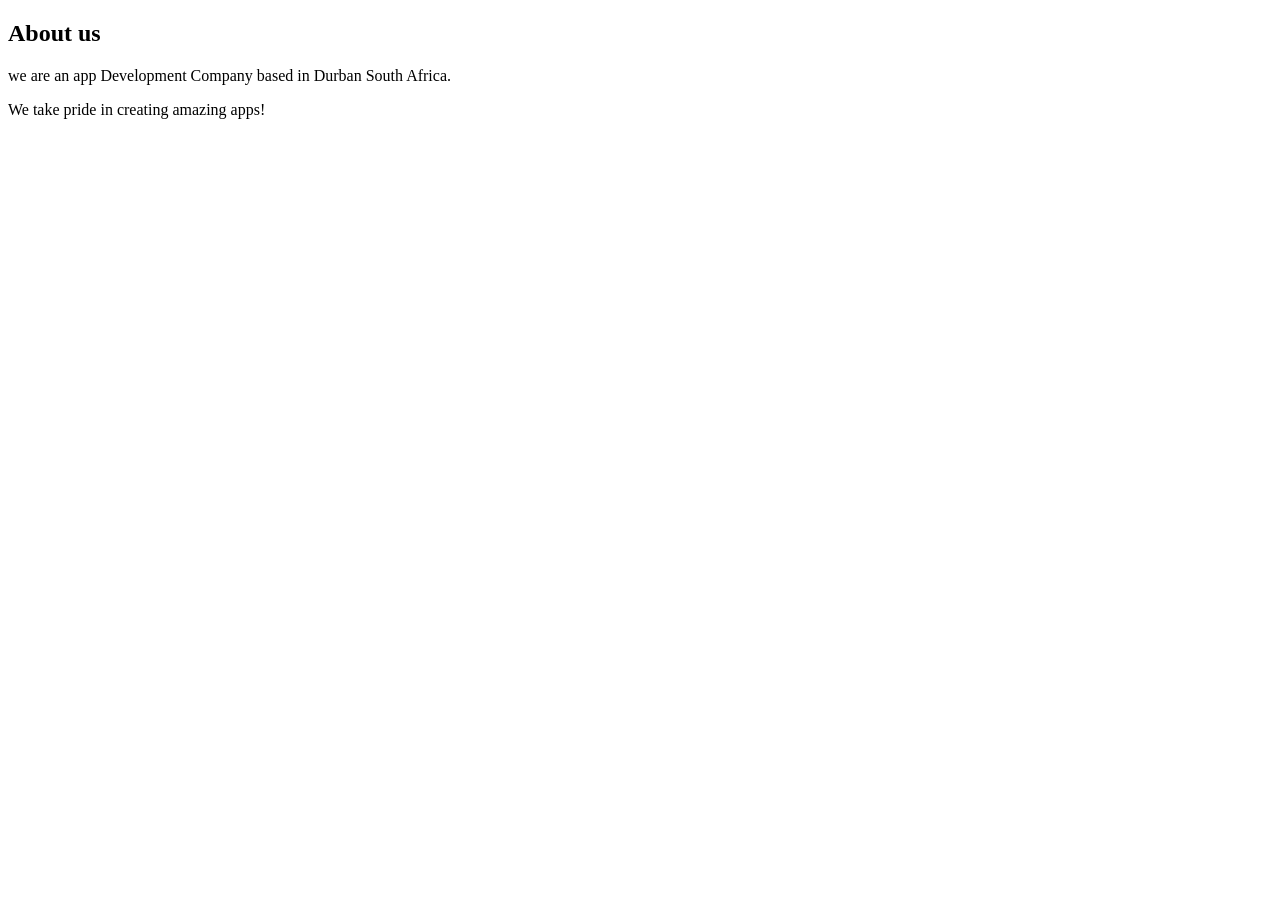
<file: about.html>
<!DOCTYPE html>
<html>
      <head> 
           <link rel="stylesheet" href="style.css"> 
       </head>
 
       <body> 
          <h2>About us</h2>
          <p>we are an app Development Company based in Durban South Africa.</p>
           <p>We take pride in creating amazing apps!</p>
      </body>
</html>
</file>
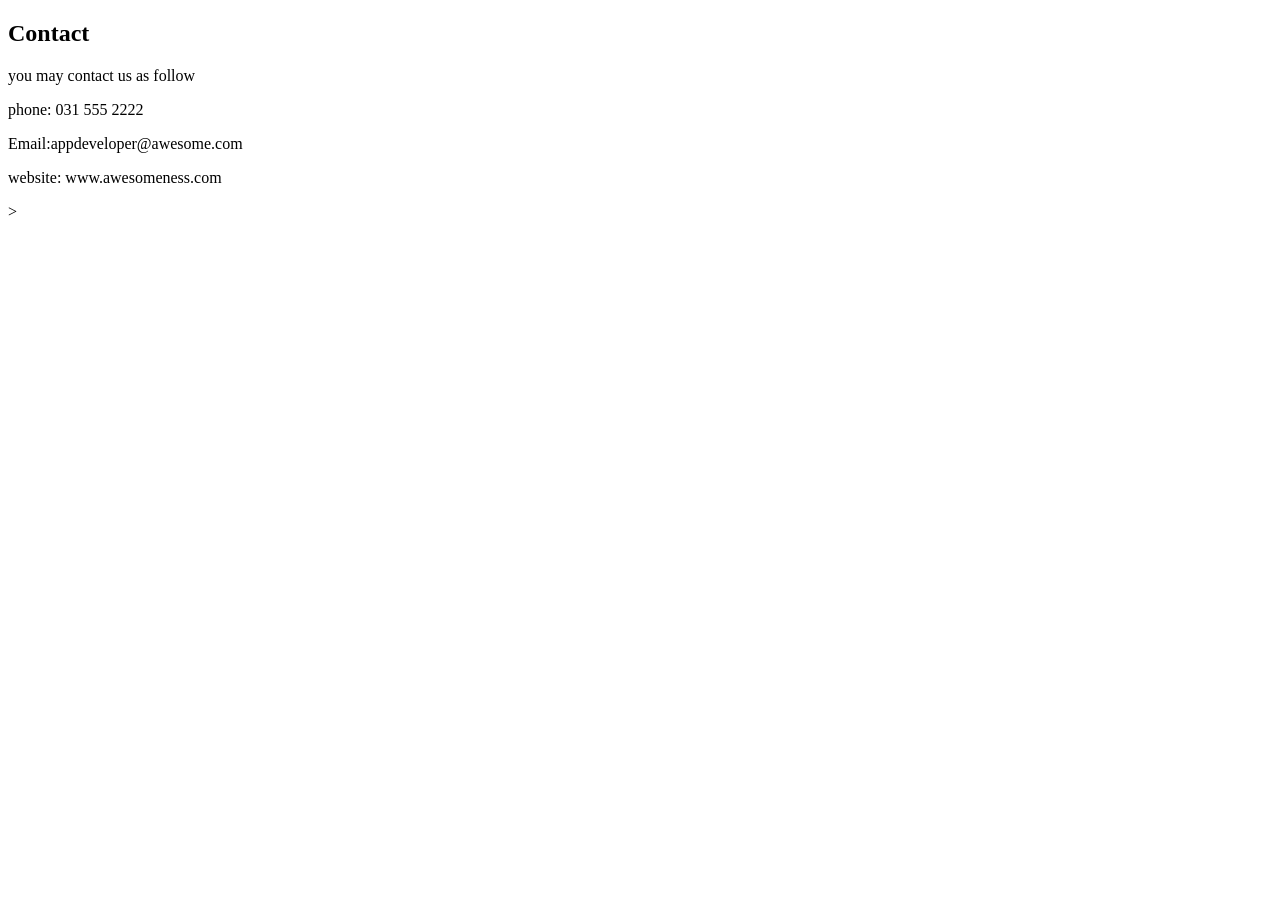
<file: contact.html>
<!DOCTYPE html>
<html>
      <head> 
           <link rel="stylesheet" href="style.css"> 
       </head>
 
       <body> 
          <h2>Contact</h2>
          <p>you may contact us as follow</p>
           <p>phone: 031 555 2222</p>
           <p>Email:appdeveloper@awesome.com</p>
           <p>website: www.awesomeness.com</p>
        >
      </body>
</html>
</file>
<file: style.css>
.gallery img{
        width: 100%;
 }

#menu{
      width:100%;
      height:40px;
      background-color: cornflowerblue;
      padding-top: 12px;
}

#menu a{
      color:#ffffff;
      font-family: Helvetica, sans-serif;
      font-size: 18px;
      text-decoration:none;
      font-weight: 800px;
      
      padding-left: 20px;
      padding-right: 20px;
}

#menu a:hover{
       color: #5077bd;
}
</file>
